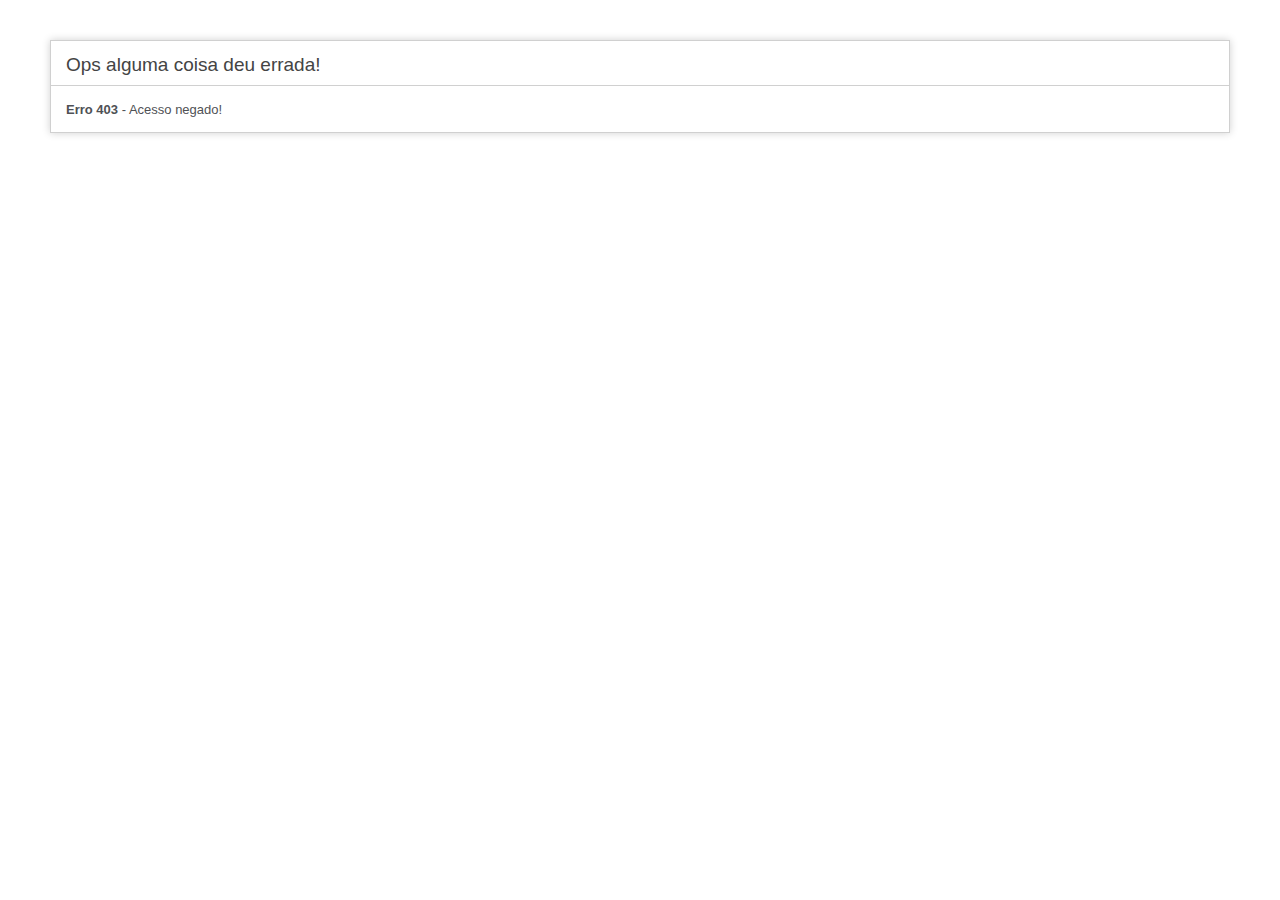
<file: atividades/public/errors/index.html>
<!DOCTYPE html>
<html>
<head>
	<title>403 Forbidden</title>
	<style type="text/css">

	::selection { background-color: #E13300; color: white; }
	::-moz-selection { background-color: #E13300; color: white; }

	body {
		background-color: #fff;
		margin: 40px;
		font: 13px/20px normal Helvetica, Arial, sans-serif;
		color: #4F5155;
	}

	a {
		color: #003399;
		background-color: transparent;
		font-weight: normal;
	}

	h1 {
		color: #444;
		background-color: transparent;
		border-bottom: 1px solid #D0D0D0;
		font-size: 19px;
		font-weight: normal;
		margin: 0 0 14px 0;
		padding: 14px 15px 10px 15px;
	}

	code {
		font-family: Consolas, Monaco, Courier New, Courier, monospace;
		font-size: 12px;
		background-color: #f9f9f9;
		border: 1px solid #D0D0D0;
		color: #002166;
		display: block;
		margin: 14px 0 14px 0;
		padding: 12px 10px 12px 10px;
	}

	#container {
		margin: 10px;
		border: 1px solid #D0D0D0;
		box-shadow: 0 0 8px #D0D0D0;
	}

	p {
		margin: 12px 15px 12px 15px;
	}
	</style>
</head>
<body>
	<div id="container">
		<h1>Ops alguma coisa deu errada!</h1>
		<p><strong>Erro 403</strong> - Acesso negado!</p>
	</div>

</body>
</html>
</file>
